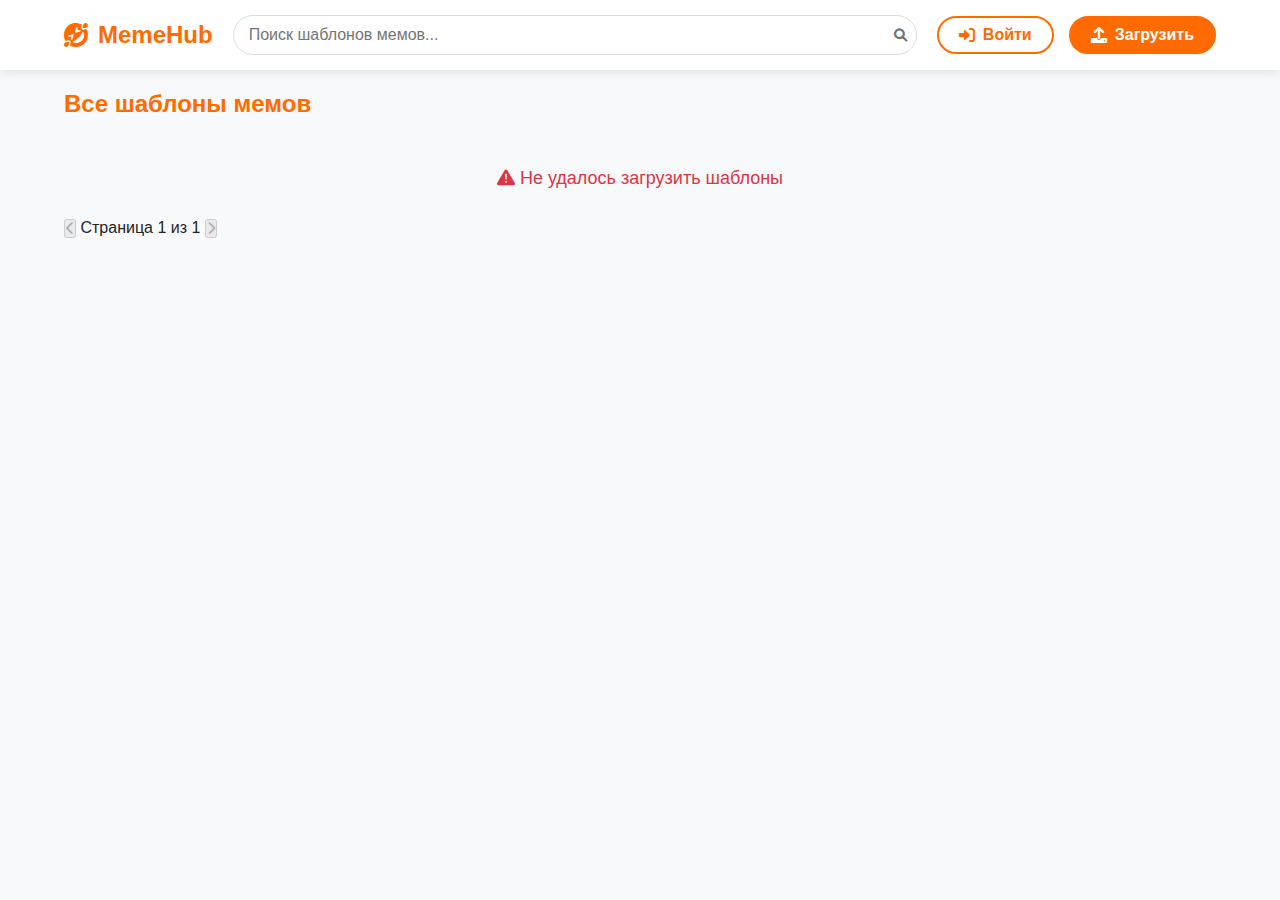
<file: index.html>
<!DOCTYPE html>
<html lang="ru">
<head>
    <meta charset="UTF-8">
    <meta name="viewport" content="width=device-width, initial-scale=1.0">
    <title>MemeHub - Загружай и создавай мемы</title>
    <link rel="stylesheet" href="https://cdnjs.cloudflare.com/ajax/libs/font-awesome/6.0.0-beta3/css/all.min.css">
    <link rel="stylesheet" href="styles.css">
</head>
<body>
    <header>
        <nav class="navbar">
            <a href="/" class="logo">
                <i class="fas fa-grin-squint-tears"></i>
                MemeHub
            </a>

            <div class="search-bar">
                <input type="text" placeholder="Поиск шаблонов мемов...">
                <button type="submit"><i class="fas fa-search"></i></button>
            </div>

            <div class="auth-buttons">
                <a href="#" class="btn btn-outline" id="loginBtn">
                    <i class="fas fa-sign-in-alt"></i> Войти
                </a>
                <a href="#" class="btn btn-primary" id="uploadBtn">
                    <i class="fas fa-upload"></i> Загрузить
                </a>
            </div>
        </nav>
    </header>

    <main>
        <section class="all-templates">
            <h2 class="section-title">Все шаблоны мемов</h2>
            <div class="loading-spinner" id="loadingSpinner">
                <i class="fas fa-spinner fa-spin"></i> Загрузка шаблонов...
            </div>
            <div class="templates-grid" id="templatesGrid">
                <!-- Шаблоны будут загружаться сюда через JS -->
            </div>
            
            <!-- Пагинация -->
            <div class="pagination" id="pagination">
                <button class="pagination-btn" id="prevPage" disabled>
                    <i class="fas fa-chevron-left"></i>
                </button>
                <span class="pagination-info" id="pageInfo">Страница 1 из 1</span>
                <button class="pagination-btn" id="nextPage" disabled>
                    <i class="fas fa-chevron-right"></i>
                </button>
            </div>
        </section>
    </main>

    <!-- Модальные окна -->
    <div class="modal" id="uploadModal">
        <div class="modal-content">
            <div class="modal-header">
                <h3 class="modal-title">Загрузить шаблон</h3>
                <button class="close-modal">&times;</button>
            </div>
            <form id="uploadForm">
                <div class="form-group">
                    <label for="templateKeywords" class="required-field">Ключевые слова</label>
                    <input type="text" id="templateKeywords" class="form-control" placeholder="мем, смешно, кот" required>
                    <small class="text-muted">Минимум 2 ключевых слова, разделенных запятыми</small>
                </div>

                <div class="form-group">
                    <label for="templateFile" class="required-field">Изображение шаблона</label>
                    <label for="templateFile" class="upload-area">
                        <div class="upload-icon">
                            <i class="fas fa-cloud-upload-alt"></i>
                        </div>
                        <div>Перетащите файл сюда или кликните для выбора</div>
                        <div class="text-small">Поддерживаемые форматы: JPG, PNG, GIF (макс. 5MB)</div>
                        <input type="file" id="templateFile" class="file-input" accept="image/*" required>
                    </label>
                </div>

                <button type="submit" class="submit-btn" id="submitBtn">Отправить на модерацию</button>
            </form>
        </div>
    </div>

    <div class="modal" id="loginModal">
        <div class="modal-content">
            <div class="modal-header">
                <h3 class="modal-title">Войти в аккаунт</h3>
                <button class="close-modal">&times;</button>
            </div>
            <form class="auth-form">
                <div class="form-group">
                    <label for="loginEmail">Логин</label>
                    <input type="text" id="loginEmail" class="form-control" placeholder="Ваш логин" required>
                </div>

                <div class="form-group">
                    <label for="loginPassword">Пароль</label>
                    <input type="password" id="loginPassword" class="form-control" placeholder="Ваш пароль" required>
                </div>

                <button type="submit" class="submit-btn">Войти</button>

                <div class="form-footer">
                    Нет аккаунта? <a href="#" id="showRegister">Зарегистрироваться</a>
                </div>
            </form>
        </div>
    </div>

    <div class="modal" id="registerModal">
        <div class="modal-content">
            <div class="modal-header">
                <h3 class="modal-title">Создать аккаунт</h3>
                <button class="close-modal">&times;</button>
            </div>
            <form class="auth-form">
                <div class="form-group">
                    <label for="registerUsername">Имя пользователя</label>
                    <input type="text" id="registerUsername" class="form-control" placeholder="Придумайте имя" required>
                </div>

                <div class="form-group">
                    <label for="registerUsername">Логин</label>
                    <input type="text" id="registerUsername" class="form-control" placeholder="Придумайте логин" required>
                </div>

                <div class="form-group">
                    <label for="registerPassword">Пароль</label>
                    <input type="password" id="registerPassword" class="form-control" placeholder="Придумайте пароль" required>
                </div>

                <button type="submit" class="submit-btn">Зарегистрироваться</button>

                <div class="form-footer">
                    Уже есть аккаунт? <a href="#" id="showLogin">Войти</a>
                </div>
            </form>
        </div>
    </div>

    <script type="module" src="script.js"></script>
</body>
</html>
</file>
<file: styles.css>
:root {
    --primary-color: #FF6B00;
    --secondary-color: #333;
    --light-color: #f8f9fa;
    --dark-color: #212529;
    --gray-color: #6c757d;
}

* {
    margin: 0;
    padding: 0;
    box-sizing: border-box;
    font-family: 'Segoe UI', Tahoma, Geneva, Verdana, sans-serif;
}

body {
    background-color: var(--light-color);
    color: var(--dark-color);
}

header {
    background-color: white;
    box-shadow: 0 2px 10px rgba(0, 0, 0, 0.1);
    position: sticky;
    top: 0;
    z-index: 100;
}

.navbar {
    display: flex;
    justify-content: space-between;
    align-items: center;
    padding: 15px 5%;
    max-width: 1400px;
    margin: 0 auto;
}

.logo {
    display: flex;
    align-items: center;
    font-size: 24px;
    font-weight: bold;
    color: var(--primary-color);
    text-decoration: none;
}

.logo i {
    margin-right: 10px;
}

.search-bar {
    flex-grow: 1;
    margin: 0 20px;
    position: relative;
}

.search-bar input {
    width: 100%;
    padding: 10px 15px;
    border-radius: 20px;
    border: 1px solid #ddd;
    font-size: 16px;
    outline: none;
    transition: all 0.3s;
}

.search-bar input:focus {
    border-color: var(--primary-color);
    box-shadow: 0 0 0 2px rgba(255, 107, 0, 0.2);
}

.search-bar button {
    position: absolute;
    right: 10px;
    top: 50%;
    transform: translateY(-50%);
    background: none;
    border: none;
    color: var(--gray-color);
    cursor: pointer;
}

.auth-buttons {
    display: flex;
    gap: 15px;
}

.btn {
    padding: 8px 20px;
    border-radius: 20px;
    font-weight: bold;
    text-decoration: none;
    transition: all 0.3s;
    display: inline-flex;
    align-items: center;
    gap: 8px;
}

.btn-primary {
    background-color: var(--primary-color);
    color: white;
    border: 2px solid var(--primary-color);
}

.btn-primary:hover {
    background-color: #e05d00;
    border-color: #e05d00;
}

.btn-outline {
    background-color: transparent;
    color: var(--primary-color);
    border: 2px solid var(--primary-color);
}

.btn-outline:hover {
    background-color: rgba(255, 107, 0, 0.1);
}

main {
    max-width: 1400px;
    margin: 20px auto;
    padding: 0 5%;
}

.section-title {
    margin: 20px 0;
    font-size: 24px;
    font-weight: bold;
    color: var(--primary-color);
}

.templates-grid {
    display: grid;
    grid-template-columns: repeat(auto-fill, minmax(200px, 1fr));
    gap: 15px;
}

.template-card {
    background-color: white;
    border-radius: 8px;
    overflow: hidden;
    box-shadow: 0 2px 8px rgba(0, 0, 0, 0.1);
    transition: all 0.3s;
    cursor: pointer;
    position: relative;
}

.template-card:hover {
    transform: scale(1.03);
    box-shadow: 0 5px 15px rgba(255, 107, 0, 0.2);
}

.template-thumbnail {
    width: 100%;
    height: 180px;
    object-fit: cover;
    transition: all 0.3s;
}

.template-card:hover .template-thumbnail {
    filter: brightness(0.9);
}

/* Модальное окно */
.modal {
    display: none;
    position: fixed;
    top: 0;
    left: 0;
    width: 100%;
    height: 100%;
    background-color: rgba(0, 0, 0, 0.5);
    z-index: 1000;
    justify-content: center;
    align-items: center;
}

.modal-content {
    background-color: white;
    padding: 30px;
    border-radius: 10px;
    width: 100%;
    max-width: 500px;
    box-shadow: 0 5px 15px rgba(0, 0, 0, 0.2);
}

.modal-header {
    display: flex;
    justify-content: space-between;
    align-items: center;
    margin-bottom: 20px;
}

.modal-title {
    font-size: 24px;
    font-weight: bold;
    color: var(--primary-color);
}

.close-modal {
    background: none;
    border: none;
    font-size: 24px;
    cursor: pointer;
    color: var(--gray-color);
}

.form-group {
    margin-bottom: 20px;
}

.form-group label {
    display: block;
    margin-bottom: 8px;
    font-weight: 500;
}

.form-control {
    width: 100%;
    padding: 10px 15px;
    border: 1px solid #ddd;
    border-radius: 5px;
    font-size: 16px;
}

.form-control:focus {
    border-color: var(--primary-color);
    outline: none;
}

.upload-area {
    border: 2px dashed #ddd;
    border-radius: 5px;
    padding: 30px;
    text-align: center;
    cursor: pointer;
    transition: all 0.3s;
}

.upload-area:hover {
    border-color: var(--primary-color);
    background-color: rgba(255, 107, 0, 0.05);
}

.upload-icon {
    font-size: 40px;
    color: var(--primary-color);
    margin-bottom: 10px;
}

.file-input {
    display: none;
}

.submit-btn {
    width: 100%;
    padding: 12px;
    background-color: var(--primary-color);
    color: white;
    border: none;
    border-radius: 5px;
    font-size: 16px;
    font-weight: bold;
    cursor: pointer;
    transition: background-color 0.3s;
}

.submit-btn:hover {
    background-color: #e05d00;
}

.submit-btn:disabled {
    background-color: #ccc;
    cursor: not-allowed;
}

.loading-spinner {
    display: none;
    text-align: center;
    padding: 30px;
    color: var(--primary-color);
    font-size: 18px;
}

.loading-spinner i {
    margin-right: 10px;
    animation: spin 1s linear infinite;
}

@keyframes spin {
    0% {
        transform: rotate(0deg);
    }

    100% {
        transform: rotate(360deg);
    }
}

.error-message {
    text-align: center;
    padding: 30px;
    color: #dc3545;
    font-size: 18px;
    grid-column: 1 / -1;
}

.required-field::after {
    content: " *";
    color: #dc3545;
}

@media (max-width: 768px) {
    .navbar {
        flex-direction: column;
        padding: 15px;
    }

    .logo {
        margin-bottom: 15px;
    }

    .search-bar {
        width: 100%;
        margin: 15px 0;
    }

    .auth-buttons {
        width: 100%;
        justify-content: space-between;
    }

    .templates-grid {
        grid-template-columns: repeat(auto-fill, minmax(150px, 1fr));
    }
}

.template-card {
    position: relative;
    overflow: hidden;
}

.keywords-tooltip {
    position: absolute;
    bottom: 0;
    left: 0;
    right: 0;
    background: rgba(0, 0, 0, 0.8);
    color: white;
    padding: 8px;
    transform: translateY(100%);
    transition: transform 0.3s ease;
    text-align: center;
    font-size: 14px;
    opacity: 0;
}

.template-card:hover .keywords-tooltip {
    transform: translateY(0);
    opacity: 1;
}
</file>
